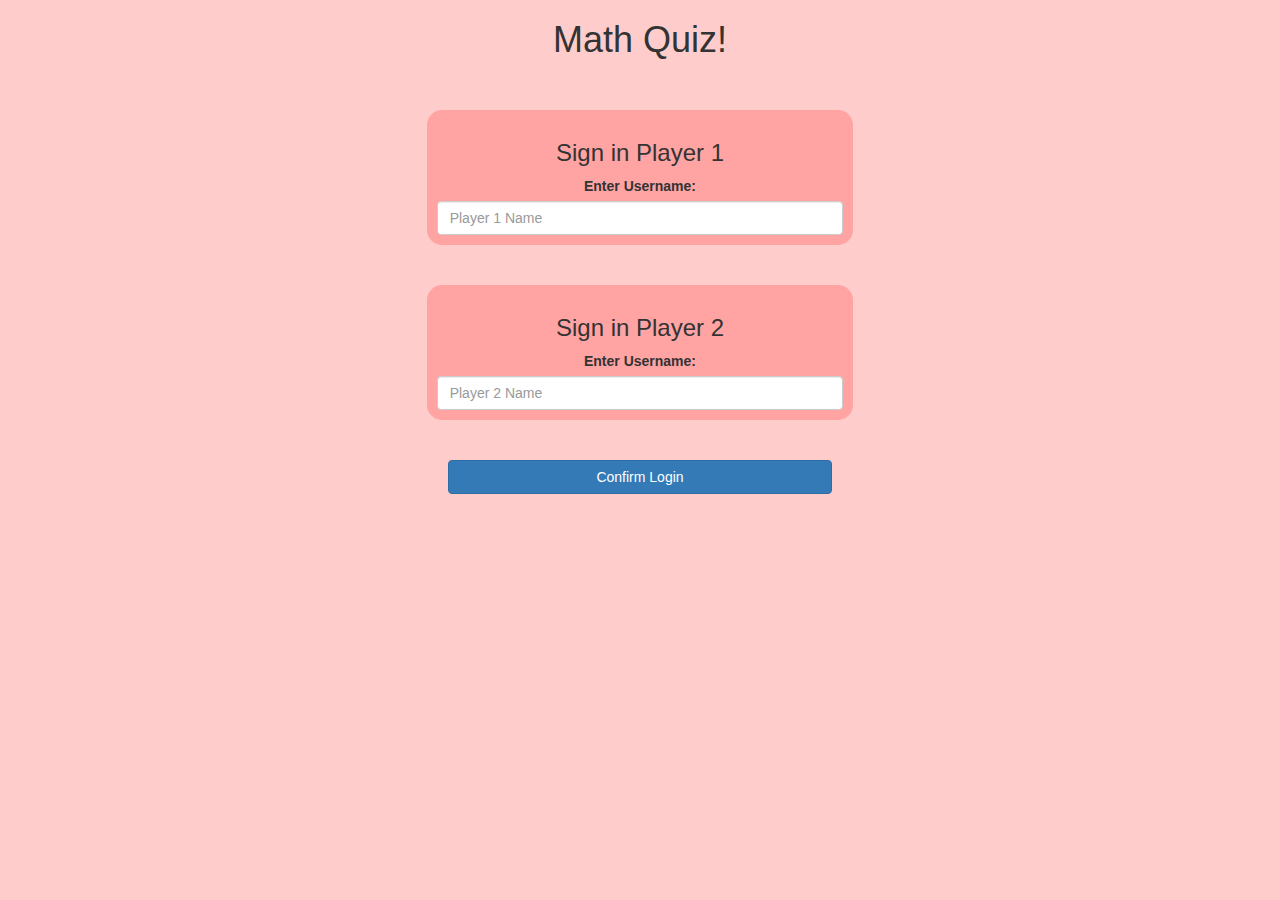
<file: index.html>
<!DOCTYPE html>
<html>
<head>
	<title>The ultimate math game</title>

<meta name="viewport" content="width=device-width, initial-scale=1">
<link rel="stylesheet" href="https://maxcdn.bootstrapcdn.com/bootstrap/3.4.0/css/bootstrap.min.css">
<script src="https://ajax.googleapis.com/ajax/libs/jquery/3.4.1/jquery.min.js"></script>
<script src="https://maxcdn.bootstrapcdn.com/bootstrap/3.4.0/js/bootstrap.min.js"></script>

<link rel="stylesheet" type="text/css" href="game.css">

<script src="game_login.js"></script>
</head>
<body>
<center>
	<h1> Math Quiz!</h1>
	<br>
	<br>
	<div class="col-lg-4 col-sm-8 col-xs-11 login_div1">
		<h3> Sign in Player 1 </h3>
		<label> Enter Username: </label>
		<input type="text" id="player1_name_input" class="form-control" placeholder="Player 1 Name">
	</div>
	<br>
	<br>
	<div class="col-lg-4 col-sm-8 col-xs-11 login_div1">
		<h3> Sign in Player 2 </h3>
		<label> Enter Username: </label>
		<input type="text" id="player2_name_input" class="form-control" placeholder="Player 2 Name">
	</div>
	<br>
	<br>
	<button style="width:30%" class="btn btn-primary" onclick="adduser()">Confirm Login</button>
</center>
</body>
</html>
</file>
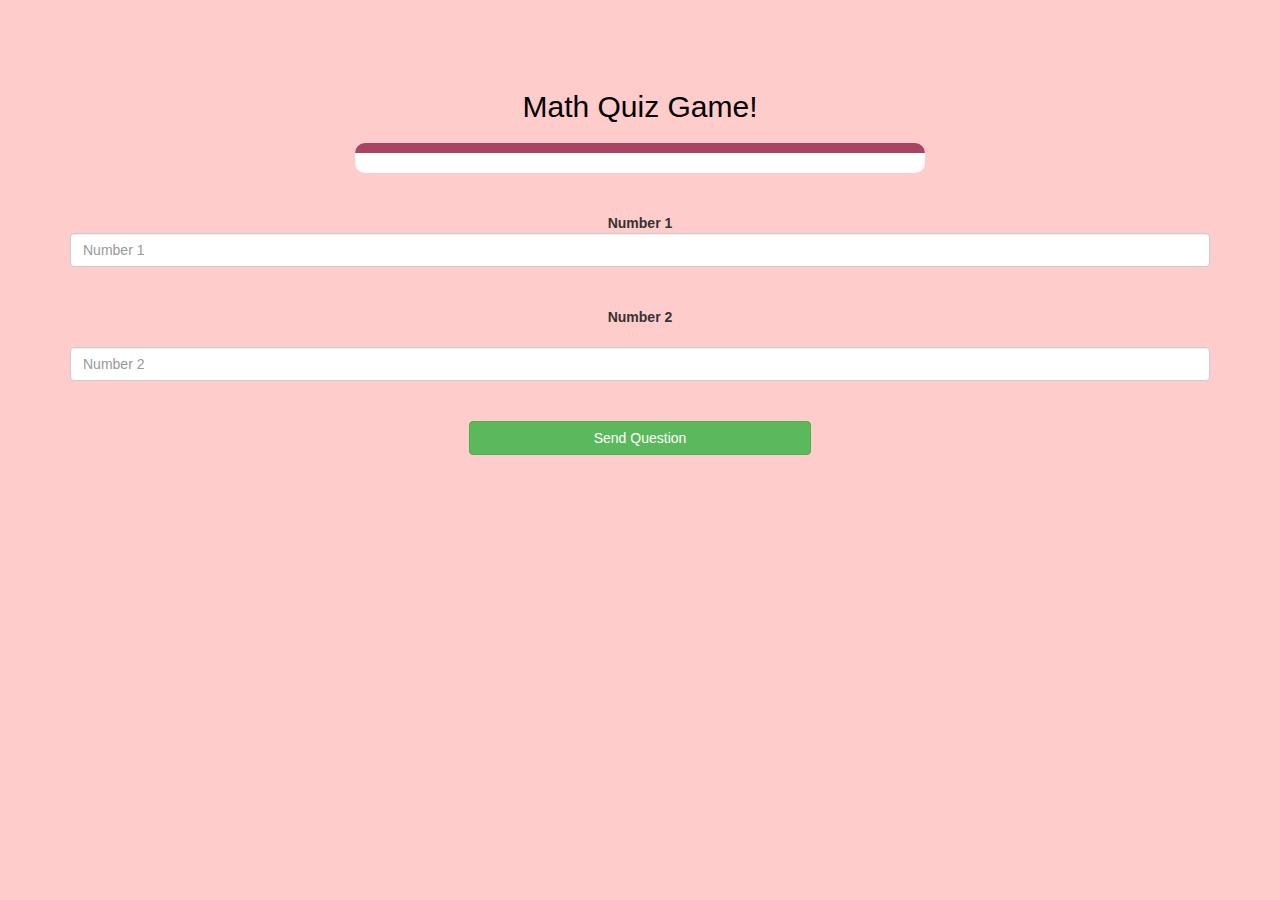
<file: game_page.html>
<!DOCTYPE html>
<html>
<head>
	<title>Guess The Word</title>

<meta name="viewport" content="width=device-width, initial-scale=1">
<link rel="stylesheet" href="https://maxcdn.bootstrapcdn.com/bootstrap/3.4.0/css/bootstrap.min.css">
<script src="https://ajax.googleapis.com/ajax/libs/jquery/3.4.1/jquery.min.js"></script>
<script src="https://maxcdn.bootstrapcdn.com/bootstrap/3.4.0/js/bootstrap.min.js"></script>

<link rel="stylesheet" type="text/css" href="game.css">
</head>
<body>
<h4 id="player1_name"></h4><span id="player1_score"></span>
<br>
<br>
<h4 id="player2_name"></h4><span id="player2_score"></span>
<div class="container">
	<center>
		<h2 style="color: black;">Math Quiz Game!</h2>
		<h3 id="player_question"></h3>
		<h3 id="player_answer"></h3>
		<div id="output" class="col-lg-6"></div>

		<br>
		<br>

		<b style="color: black)">Number 1</b>
		<input type="text" id="question" class="form-control" placeholder="Number 1">
		<br>
		<br>
		<b style="color: black)">Number 2</b>
		<br>
		<br>
		<input type="text" id="question" class="form-control" placeholder="Number 2">
		<br>
		<br>
		<button onclick="send()" class="btn btn-success" style="width: 30%">Send Question</button>

	</center>
</div>

<script src="game_page.js"></script>
</body>
</html>
</file>
<file: game.css>
body
{
	background: rgba(255, 0, 0, 0.201);
}

	.login_div1 , .login_div2
	{
		background: rgba(255, 0, 0, 0.201);
		padding: 10px;
		float: none;
		border-radius: 15px;
	}


#player1_name , #player2_name
{
	display: inline-block;
	margin-left: 20px;
}
#word
{
	width: 60%;
}
#word_display
{
	letter-spacing: 5px;
}
#output
{
background: white;
border-radius: 10px;
border-top: 10px solid #AA4465;
padding: 10px;
float: none;
text-align: left;
}
</file>
